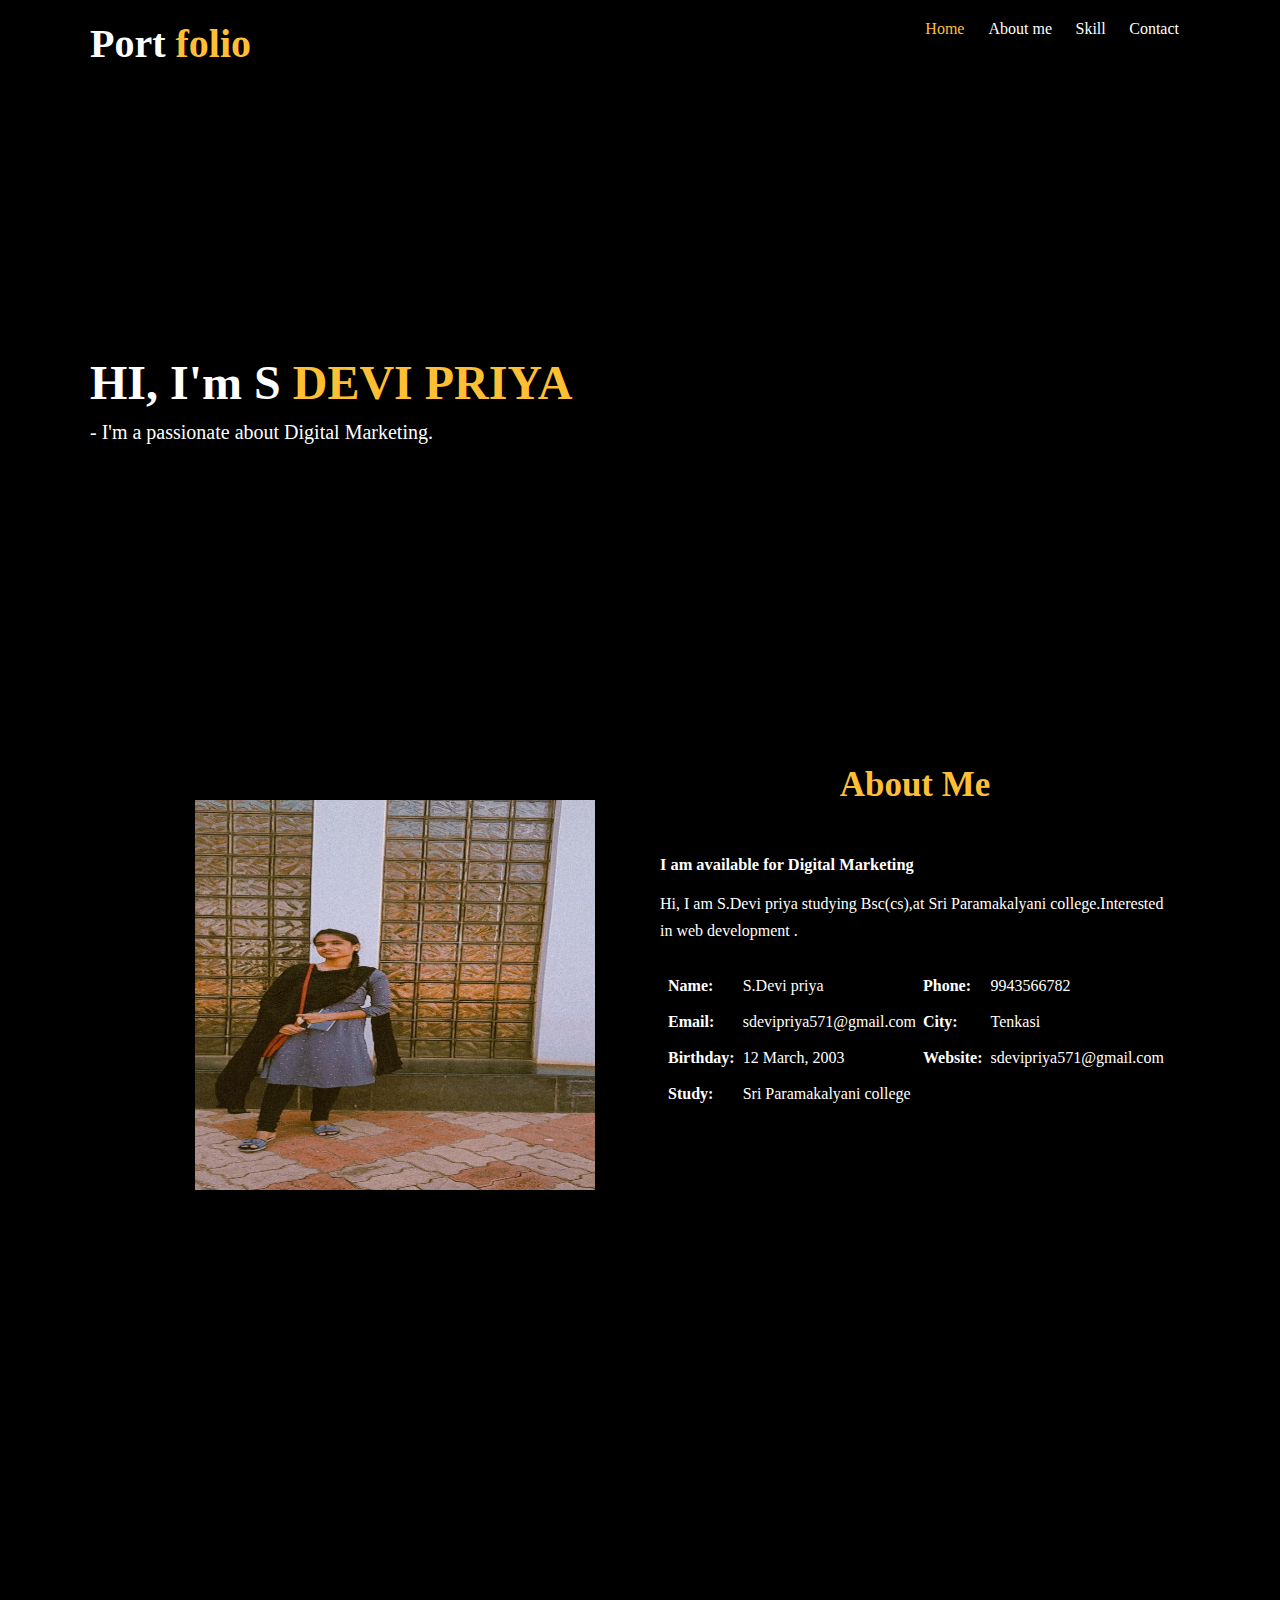
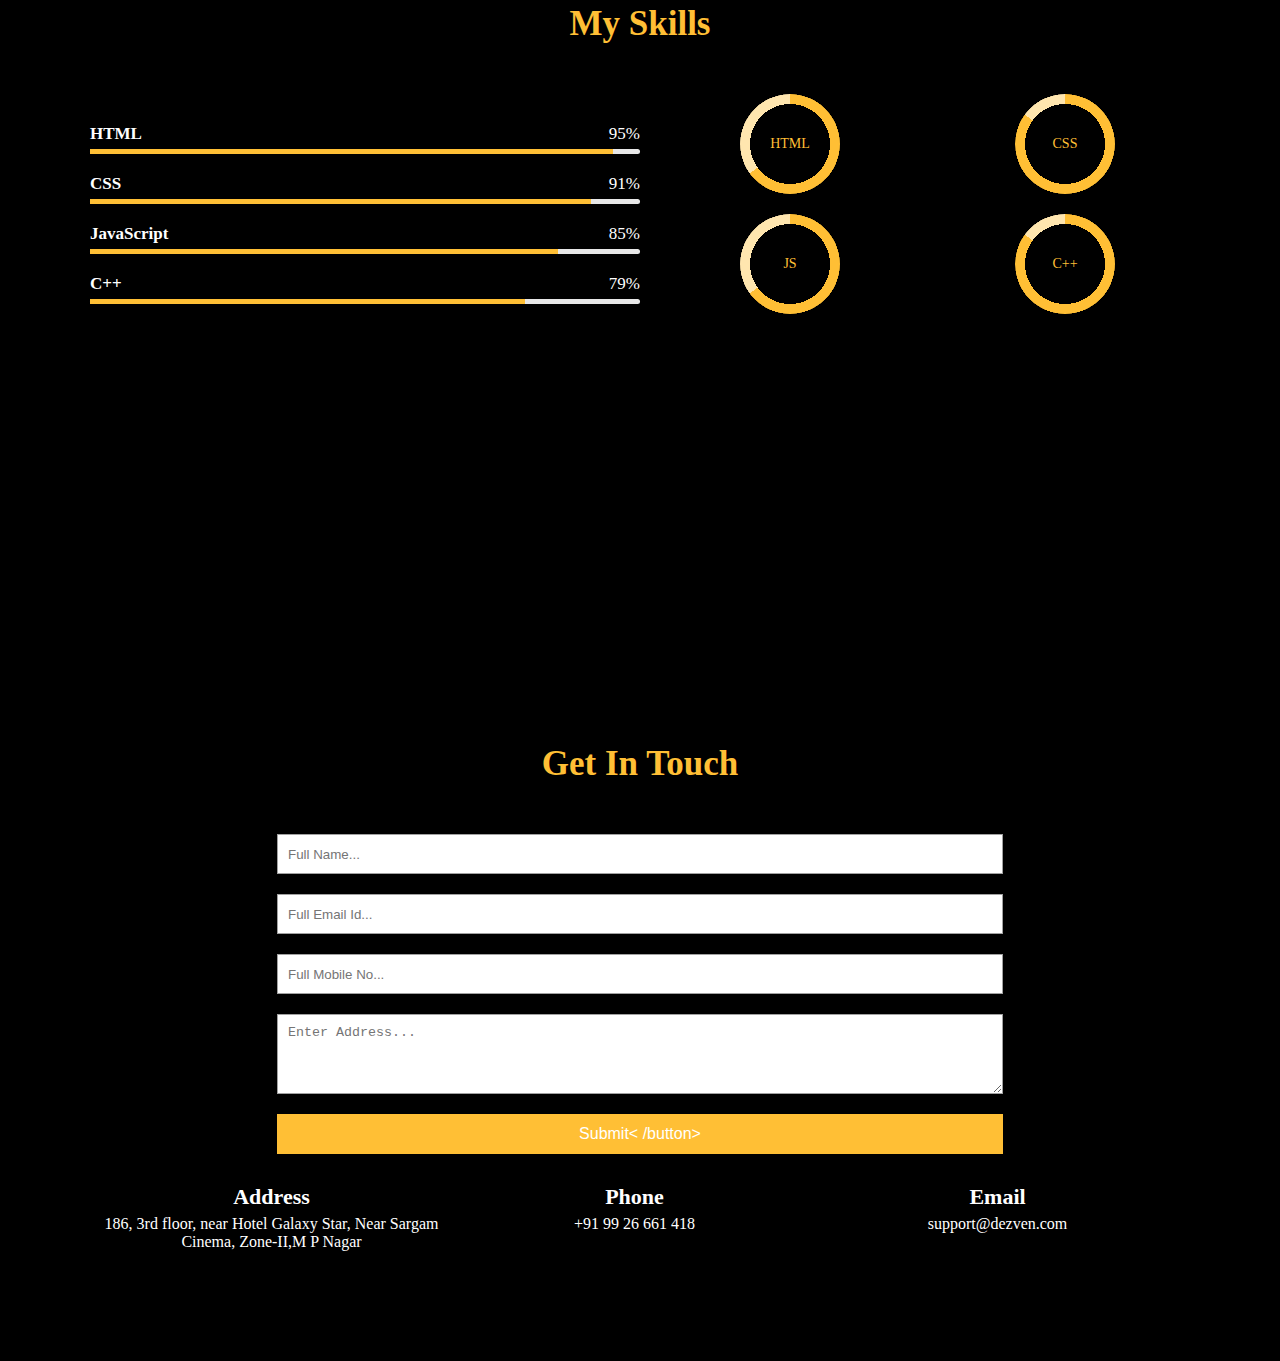
<file: index.html>
<!-----META SECTION----->
<!DOCTYPE html>
<html>
<head>
<title>Student Portfolio Website Template</title>
<meta charset="utf-8">
<meta name="viewport" content="width=device-width, initial-scale=1">
<link rel="stylesheet" href="https://maxcdn.bootstrapcdn.com/font-awesome/4.7.0/css/font-awesome.min.css">
<link rel="stylesheet" href="styles.css">
</head>
<body>
<!-----MENU SECTION------>
<div class="main-panel">
  <div class="container">
    <div class="width-33 logo">Port <span class="span-col">folio</span>
    </div>
    <div class="width-66">
      <nav>
        <a href="#">
          <span class="span-col">Home</span>
        </a>
        <a href="#about">About me</a>
         <a href="#skill">Skill</a>
             <a href="#contact">Contact</a>
      </nav>
    </div>
  </div>
<!------MAIN BANNERR------>
<div class="container ">
  <div class="width-50">
    <div class="banner-section">
           <h1>HI, I'm S <span class="span-col">DEVI PRIYA</span>
      </h1>
      <h2>- I'm a passionate about Digital Marketing.</h2>
  </div>
  <div class="width-50">
  </div>
</div>
</div>
<!------ABOUT US SECTION------>
<div class="main-section bg-lightgrey" id="about">
  <div class="container">
    <div class="width-50">
      <img src="priya.jpg" class="about-img">
    </div>
    <div class="width-50">
      <div class="about-us">
        <h2 class="heading-text">About Me</h2>
        <h3>I am available for Digital Marketing </h3>
        <p>Hi, I am S.Devi priya studying Bsc(cs),at Sri Paramakalyani college.Interested in web development . </p>
        <div class="width-50 mt-20">
          <table cellspacing="8" cellpadding="8">
            <tr>
              <th>Name:</th>
              <td>S.Devi priya</td>
            </tr>
            <tr>
              <th>Email:</th>
              <td>sdevipriya571@gmail.com</td>
            </tr>
            <tr>
              <th>Birthday:</th>
              <td> 12 March, 2003</td>
            </tr>
            <tr>
              <th>Study:</th>
              <td> Sri Paramakalyani college</td>
            </tr>
          </table>
        </div>
        <div class="width-50 mt-20">
          <table cellspacing="8" cellpadding="8">
            <tr>
              <th>Phone:</th>
              <td>9943566782</td>
            </tr>
            <tr>
              <th>City:</th>
              <td>Tenkasi</td>
            </tr>
            <tr>
              <th>Website:</th>
              <td>sdevipriya571@gmail.com</td>
            </tr>
          </table>
        </div>
      </div>
    </div>
  </div>
</div>
<!------SKILL SECTION------>
<div class="main-section" id="skill">
  <div class="container">
    <h2 class="heading-text">My Skills</h2>
    <div class="width-50">
      <div class="skill">
        <b>HTML</b>
        <span>95%</span>
        <div>
          <span style="width:95%"></span>
        </div>
      </div>
      <div class="skill">
        <b>CSS</b>
        <span>91%</span>
        <div>
          <span style="width:91%"></span>
        </div>
      </div>
      <div class="skill">
        <b>JavaScript</b>
        <span>85%</span>
        <div>
          <span style="width:85%"></span>
        </div>
      </div>
      <div class="skill">
        <b>C++</b>
        <span>79%</span>
        <div>
          <span style="width:79%"></span>
        </div>
      </div>
    </div>
    <div class="width-50">
      <div class="width-50">
        <div role="progressbar" aria-valuenow="65" aria-valuemin="0" aria-valuemax="100" style="--value:65">HTML</div>
      </div>
      <div class="width-50">
        <div role="progressbar" aria-valuenow="85" aria-valuemin="0" aria-valuemax="100" style="--value:85">CSS</div>
      </div>
      <div class="width-50">
        <div role="progressbar" aria-valuenow="65" aria-valuemin="0" aria-valuemax="100" style="--value:65">JS</div>
      </div>
      <div class="width-50">
        <div role="progressbar" aria-valuenow="85" aria-valuemin="0" aria-valuemax="100" style="--value:85">C++</div>
      </div>
    </div>
  </div>
</div>
<!-------------CONTACT US SECTION----------------------->
<div class="main-section contact bg-lightgrey" id="contact">
  <div class="container">
    <h2 class="heading-text">Get In Touch</h2>
    <div class="width-100">
      <form>
        <input type="text" placeholder="Full Name...">
        <input type="text" placeholder="Full Email Id...">
        <input type="text" placeholder="Full Mobile No...">
        <textarea placeholder="Enter Address..."></textarea>
        <button type="submit">Submit< /button>
      </form>
    </div>
    <div class="width-33">
      <h4>Address</h4>
      <p>186, 3rd floor, near Hotel Galaxy Star, Near Sargam Cinema, Zone-II,M P Nagar</p>
    </div>
    <div class="width-33">
   
      <h4>Phone</h4>
      <p>+91 99 26 661 418</p>
    </div>
    <div class="width-33">
  
      <h4>Email</h4>
      <p>support@dezven.com</p>
    </div>
  </div>
</div>
</file>
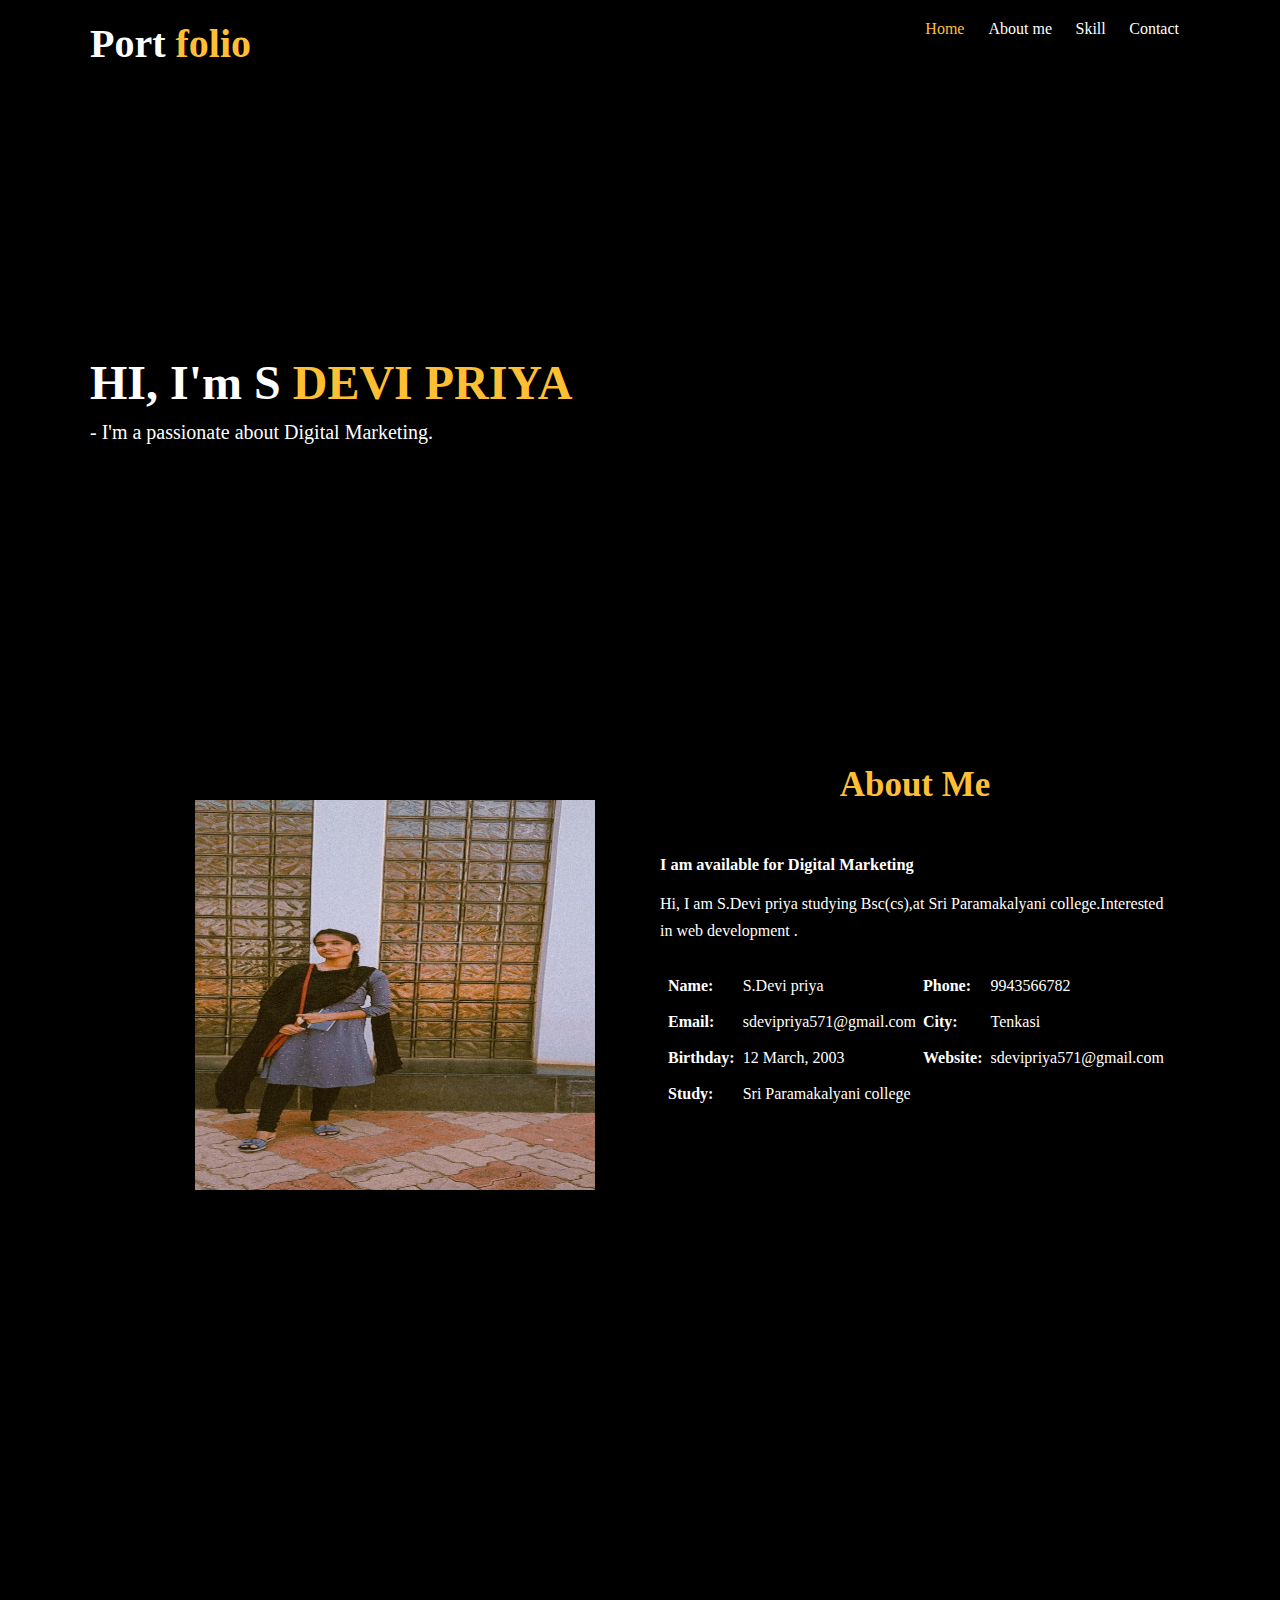
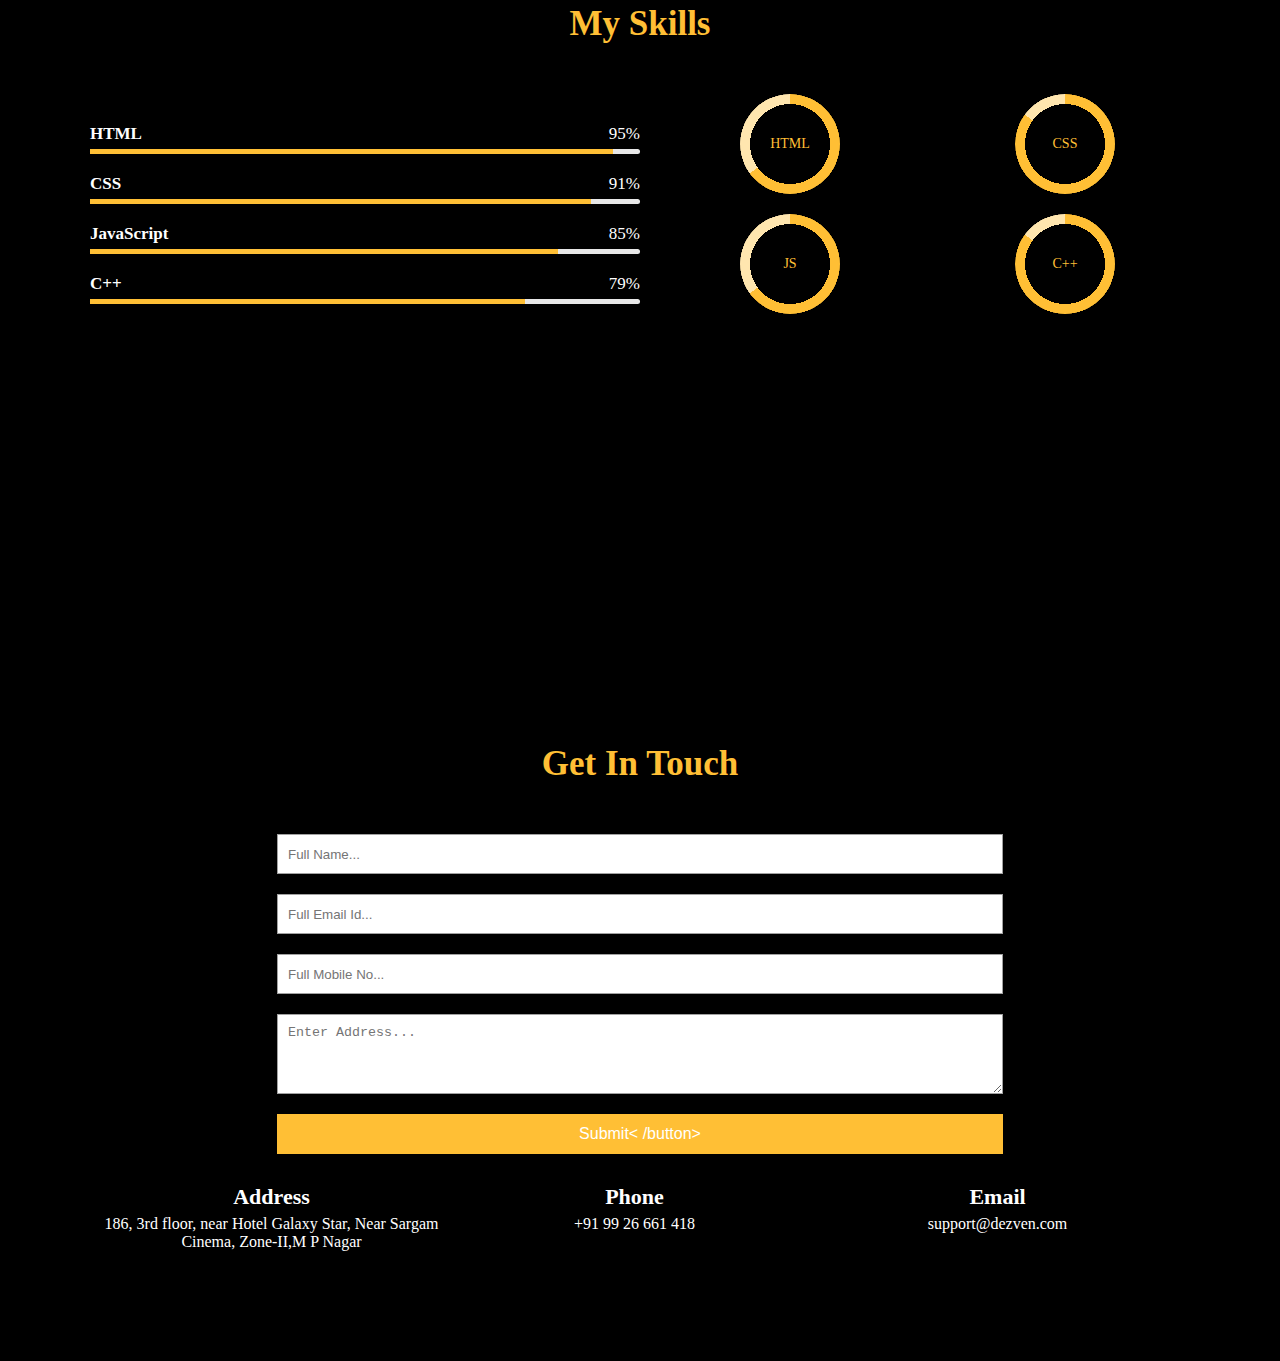
<file: portfolio.html>
<!-----META SECTION----->
<!DOCTYPE html>
<html>
<head>
<title>Student Portfolio Website Template</title>
<meta charset="utf-8">
<meta name="viewport" content="width=device-width, initial-scale=1">
<link rel="stylesheet" href="https://maxcdn.bootstrapcdn.com/font-awesome/4.7.0/css/font-awesome.min.css">
<link rel="stylesheet" href="styles.css">
</head>
<body>
<!-----MENU SECTION------>
<div class="main-panel">
  <div class="container">
    <div class="width-33 logo">Port <span class="span-col">folio</span>
    </div>
    <div class="width-66">
      <nav>
        <a href="#">
          <span class="span-col">Home</span>
        </a>
        <a href="#about">About me</a>
         <a href="#skill">Skill</a>
             <a href="#contact">Contact</a>
      </nav>
    </div>
  </div>
<!------MAIN BANNERR------>
<div class="container ">
  <div class="width-50">
    <div class="banner-section">
           <h1>HI, I'm S <span class="span-col">DEVI PRIYA</span>
      </h1>
      <h2>- I'm a passionate about Digital Marketing.</h2>
  </div>
  <div class="width-50">
  </div>
</div>
</div>
<!------ABOUT US SECTION------>
<div class="main-section bg-lightgrey" id="about">
  <div class="container">
    <div class="width-50">
      <img src="priya.jpg" class="about-img">
    </div>
    <div class="width-50">
      <div class="about-us">
        <h2 class="heading-text">About Me</h2>
        <h3>I am available for Digital Marketing </h3>
        <p>Hi, I am S.Devi priya studying Bsc(cs),at Sri Paramakalyani college.Interested in web development . </p>
        <div class="width-50 mt-20">
          <table cellspacing="8" cellpadding="8">
            <tr>
              <th>Name:</th>
              <td>S.Devi priya</td>
            </tr>
            <tr>
              <th>Email:</th>
              <td>sdevipriya571@gmail.com</td>
            </tr>
            <tr>
              <th>Birthday:</th>
              <td> 12 March, 2003</td>
            </tr>
            <tr>
              <th>Study:</th>
              <td> Sri Paramakalyani college</td>
            </tr>
          </table>
        </div>
        <div class="width-50 mt-20">
          <table cellspacing="8" cellpadding="8">
            <tr>
              <th>Phone:</th>
              <td>9943566782</td>
            </tr>
            <tr>
              <th>City:</th>
              <td>Tenkasi</td>
            </tr>
            <tr>
              <th>Website:</th>
              <td>sdevipriya571@gmail.com</td>
            </tr>
          </table>
        </div>
      </div>
    </div>
  </div>
</div>
<!------SKILL SECTION------>
<div class="main-section" id="skill">
  <div class="container">
    <h2 class="heading-text">My Skills</h2>
    <div class="width-50">
      <div class="skill">
        <b>HTML</b>
        <span>95%</span>
        <div>
          <span style="width:95%"></span>
        </div>
      </div>
      <div class="skill">
        <b>CSS</b>
        <span>91%</span>
        <div>
          <span style="width:91%"></span>
        </div>
      </div>
      <div class="skill">
        <b>JavaScript</b>
        <span>85%</span>
        <div>
          <span style="width:85%"></span>
        </div>
      </div>
      <div class="skill">
        <b>C++</b>
        <span>79%</span>
        <div>
          <span style="width:79%"></span>
        </div>
      </div>
    </div>
    <div class="width-50">
      <div class="width-50">
        <div role="progressbar" aria-valuenow="65" aria-valuemin="0" aria-valuemax="100" style="--value:65">HTML</div>
      </div>
      <div class="width-50">
        <div role="progressbar" aria-valuenow="85" aria-valuemin="0" aria-valuemax="100" style="--value:85">CSS</div>
      </div>
      <div class="width-50">
        <div role="progressbar" aria-valuenow="65" aria-valuemin="0" aria-valuemax="100" style="--value:65">JS</div>
      </div>
      <div class="width-50">
        <div role="progressbar" aria-valuenow="85" aria-valuemin="0" aria-valuemax="100" style="--value:85">C++</div>
      </div>
    </div>
  </div>
</div>
<!-------------CONTACT US SECTION----------------------->
<div class="main-section contact bg-lightgrey" id="contact">
  <div class="container">
    <h2 class="heading-text">Get In Touch</h2>
    <div class="width-100">
      <form>
        <input type="text" placeholder="Full Name...">
        <input type="text" placeholder="Full Email Id...">
        <input type="text" placeholder="Full Mobile No...">
        <textarea placeholder="Enter Address..."></textarea>
        <button type="submit">Submit< /button>
      </form>
    </div>
    <div class="width-33">
      <h4>Address</h4>
      <p>186, 3rd floor, near Hotel Galaxy Star, Near Sargam Cinema, Zone-II,M P Nagar</p>
    </div>
    <div class="width-33">
   
      <h4>Phone</h4>
      <p>+91 99 26 661 418</p>
    </div>
    <div class="width-33">
  
      <h4>Email</h4>
      <p>support@dezven.com</p>
    </div>
  </div>
</div>
</file>
<file: styles.css>
/*****COMMON CSS SECTION*****/
  * {
	box-sizing: border-box;
	margin: 0;
	padding: 0;
	-outline: 0;
	font-family Roboto, sans-serif, arial;
}
html, body 
	{
	font-size: 14px;
	font-weight: 400;
	background: #000000;
	color: #fff;
}
.container {
	width: 1100px;
	margin: 0px auto;
	display: table;
        height:100px;
}
.width-33 {
	width: 33%;
	float: left;
}
.width-66 {
	width: 66%;
	float: left;
}
/*****MENU SECTION*****/
.main-panel {
	width: 100%;
	float: left;
	padding-top: 20px;
	padding-bottom: 50px;
	height: 100vh;
}

.logo {
	font-size: 40px;
	font-weight: 600;
}

.span-col {
	color: #ffbf35;
}

nav {
	float: right;
}

nav a {
	text-decoration: none;
	font-size: 16px;
	font-weight: 500;
	margin-left: 20px;
	color: white;
}
/*****Main BANNER*****/
.width-50 {
	float: left;
	width: 50%;
}
.banner-section {
	width: 100%;
	float: left;
	margin-top: 25vh;
}
.banner-section h1 {
	font-size: 48px;
	margin-top: 10px;
	font-weight: bolder;
}
.banner-section h2 {
	font-size: 20px;
	line-height: 25px;
	margin-top: 10px;
	font-weight: 400;
}
.banner-section a {
	float: left;
	text-decoration: none;
	font-size: 18px;
	margin-top: 20px;
	border-radius: 50%;
	text-align: center;
	border: 2px solid #ffbf35;
	color: #ffbf35;
	margin-left: 10px;
	height: 50px;
	width: 50px;
	line-height: 50px;
}
/*****Main BANNER IMAGE*****/
.main-panel img {
	margin-top: 10%;
	width: 100%;
	margin-left: 10%;
}
/*ABOUT US SECTION*/
.main-section {
        margin-top:190px;
	width: 100%;
	float: left;
	padding: 110px 0px 110px 0px;
}
.width-100 {
	width: 100%;
	float: left;
}
.mt-20 {
	margin-top: 20px;
}
.heading-text {
	width: 100%;
	float: left;
	font-size: 35px;
	text-align: center;
	margin-bottom: 50px;
	color: #ffbf35;
}
.about-img {
	width:100px;
        height:390px;
	padding: 0px 50px;
	margin-top: 20px;
        margin-right:60px;
        padding-right:100px;
}
.about-us {
	width: 100%;
	float: left;
	padding: 20px;
}
.about-us p {
	font-size: 16px;
	margin-top: 15px;
	line-height: 27px;
}
table {
	width: 100%;
}
table th,
table td {
	font-size: 16px;
	text-align: left;
	padding: 5px 0px;
}
/*****SKILL SECTION*****/
.skill {
	margin-top: 30px;
	font-size: 17px;
}

.skill span {
	float: right;
}

.skill div {
	width: 100%;
	float: left;
	margin-top: 5px;
	background: #e7e7e7;
	border-radius: 10px;
}

.skill div span {
	background: #ffbf35;
	height: 5px;
	float: left;
}

div[role="progressbar"] {
	color: #ffbf35;
	margin-left: 100px;
	margin-bottom: 20px;
	width: 100px;
	;
	height: 100px;
	;
	border-radius: 50%;

	place-items: center;
	display: grid;

	--pgPercentage: var(--value);
	background: radial-gradient(closest-side, black 80%, transparent 0 99.9%, black 0),
		conic-gradient(#ffbf35 calc(var(--pgPercentage) * 1%), #ffe6af 0);
}
/*CONTACT US SECTION*/
.contact form {
	width: 66%;
	margin: 0px auto;
}
.contact input,
textarea {
	width: 100%;
	float: left;
	margin-bottom: 20px;
	height: 40px;
	padding: 10px;
	border: 1px solid #a1a1a1;
}
.contact textarea {
	height: 80px;
}
.contact button {
	width: 100%;
	float: left;
	margin-bottom: 20px;
	height: 40px;
	padding: 10px;
	background: #ffbf35;
	color: #fff;
	border: none;
	font-size: 16px;
}
.contact h3 {
	font-size: 26px;
	text-align: center;
	margin-top: 60px;
	color: #ffbf35;
}
.contact h4 {
	font-size: 22px;
	text-align: center;
	margin-top: 10px;
}
.contact p {
	text-align: center;
	font-size: 16px;
	margin-top: 5px;
}
</file>
